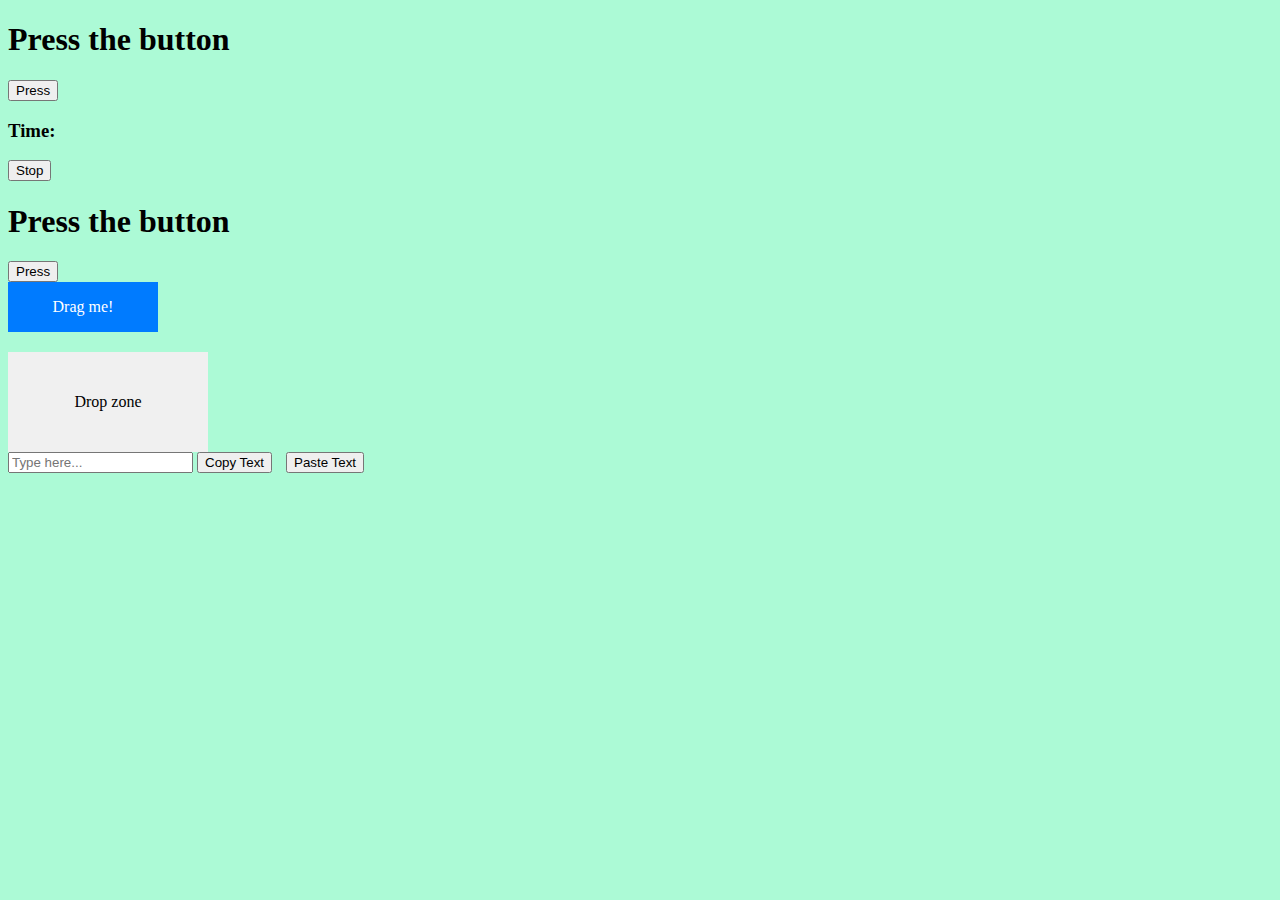
<file: index.html>
<!DOCTYPE html>
<html lang="en">
  <head>
    <meta charset="UTF-8" />
    <meta name="viewport" content="width=device-width, initial-scale=1.0" />
    <title>Test Website</title>
    <script src="events.js"></script>
    <link rel="stylesheet" href="styles.css" />
  </head>
  <body onload="changecolor()">
    <h1>Press the button</h1>
    <button onclick="myfun()">Press</button>
    <h3>Time:</h3>
    <p id="demo"></p>
    <button onclick="stop()">Stop</button>

    <h1>Press the button</h1>
    <button onmouseout="changecolor()">Press</button>

    <div id="dragElement" draggable="true">Drag me!</div>
    <div id="dropZone">Drop zone</div>

    <input type="text" id="inputField" placeholder="Type here..." />
    <button id="copyButton">Copy Text</button>
    <button id="pasteButton">Paste Text</button>
  </body>
</html>
</file>
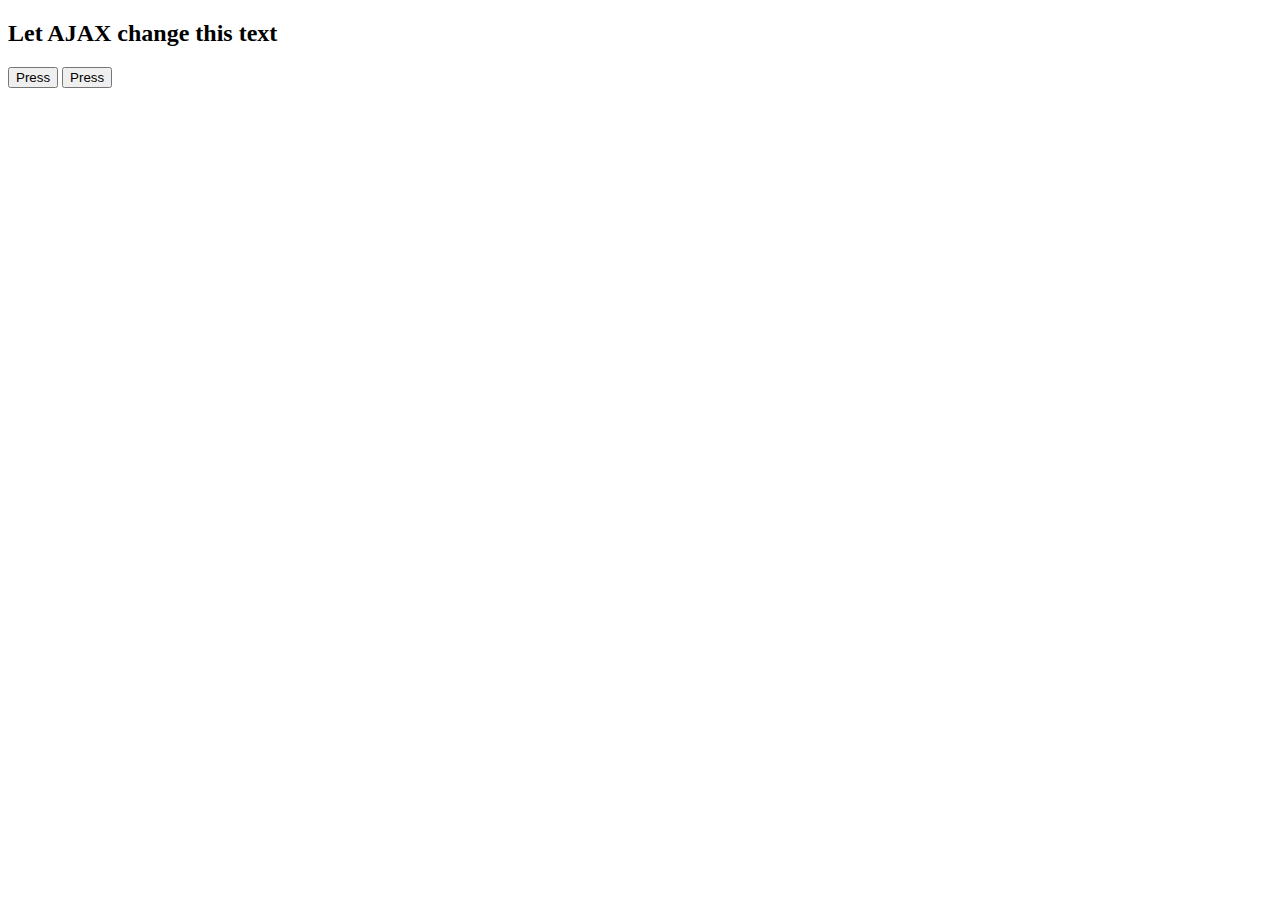
<file: AJAX/index.html>
<!DOCTYPE html>
<html lang="en">
  <head>
    <meta charset="UTF-8" />
    <meta name="viewport" content="width=device-width, initial-scale=1.0" />
    <title>Document</title>
  </head>
  <body>
    <div id="demo">
      <h2 id="h2data">Let AJAX change this text</h2>
      <div id="data"></div>
      <button type="button" onclick="loadtext()">Press</button>
      <button type="button" onclick="loadcont()">Press</button>
    </div>
  </body>
  <script src="request.js"></script>
</html>
</file>
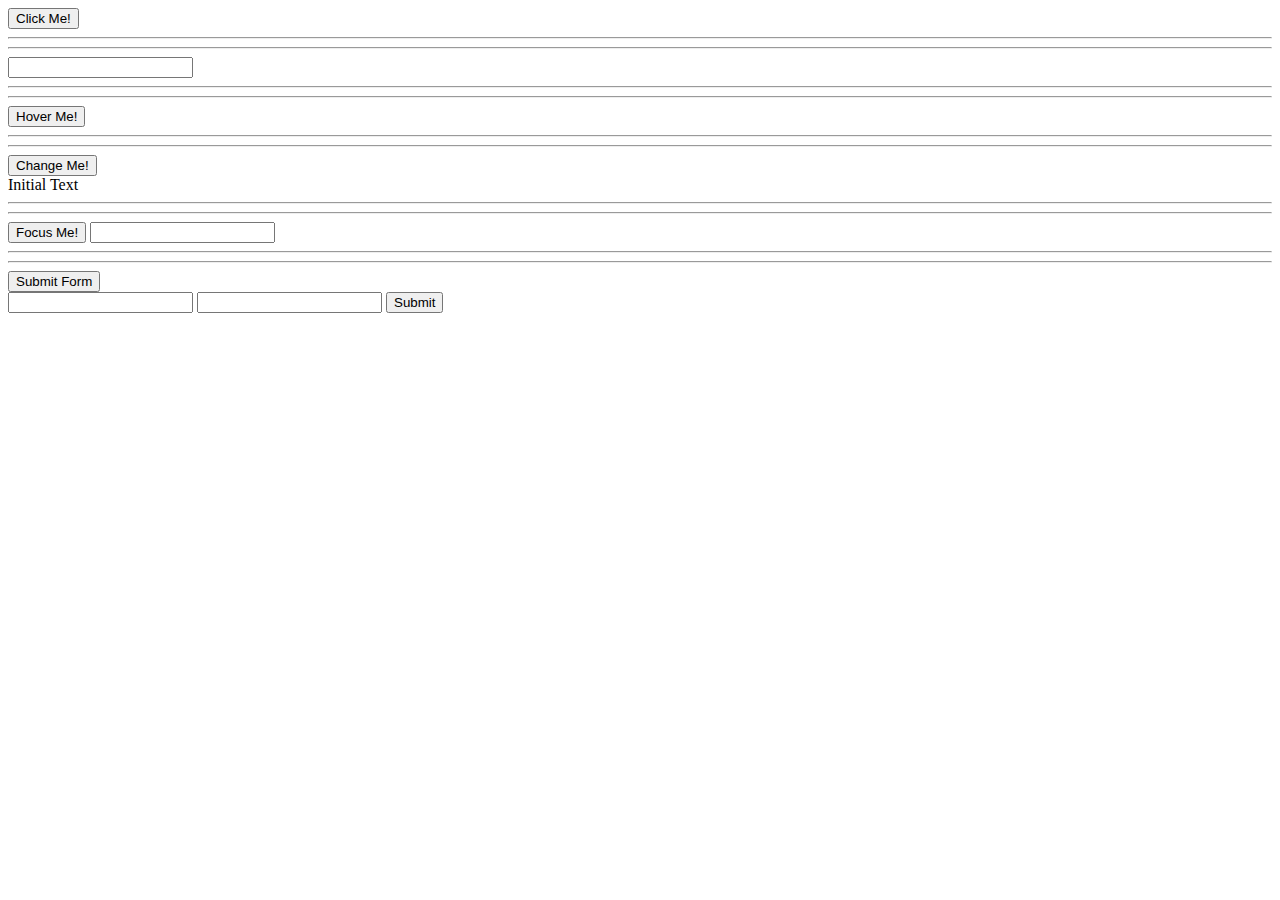
<file: DOM_Event_handling/index.html>
<!DOCTYPE html>
<html lang="en">
  <head>
    <meta charset="UTF-8" />
    <meta name="viewport" content="width=device-width, initial-scale=1.0" />
    <title>Multiple Event Handling Example</title>
  </head>
  <body>
    <button id="clickButton">Click Me!</button>
    <hr />
    <hr>
    <input type="text" id="textInput" />
    <div id="output"></div>
    <hr />
    <hr>
    <button id="mouseoverButton">Hover Me!</button>
    <div id="hoverOutput"></div>
    <hr />
    <hr>
    <button id="changeButton">Change Me!</button>
    <div id="changeOutput">Initial Text</div>
    <hr />
    <hr>
    <button id="focusButton">Focus Me!</button>
    <input type="text" id="focusInput" />
    <hr />
    <hr>
    <button id="submitForm">Submit Form</button>
    <form id="exampleForm">
      <input type="text" name="input1" />
      <input type="text" name="input2" />
      <button type="submit">Submit</button>
    </form>

    <script src="script.js"></script>
  </body>
</html>
</file>
<file: styles.css>
#dragElement {
    width: 150px;
    height: 50px;
    background-color: #007bff;
    color: #fff;
    text-align: center;
    line-height: 50px;
    font-size: 16px;
    cursor: grab;
  }
  
  #dropZone {
    margin-top: 20px;
    width: 200px;
    height: 100px;
    background-color: #f0f0f0;
    text-align: center;
    line-height: 100px;
  }

  
  button {
    margin-right: 10px;
  }
</file>
